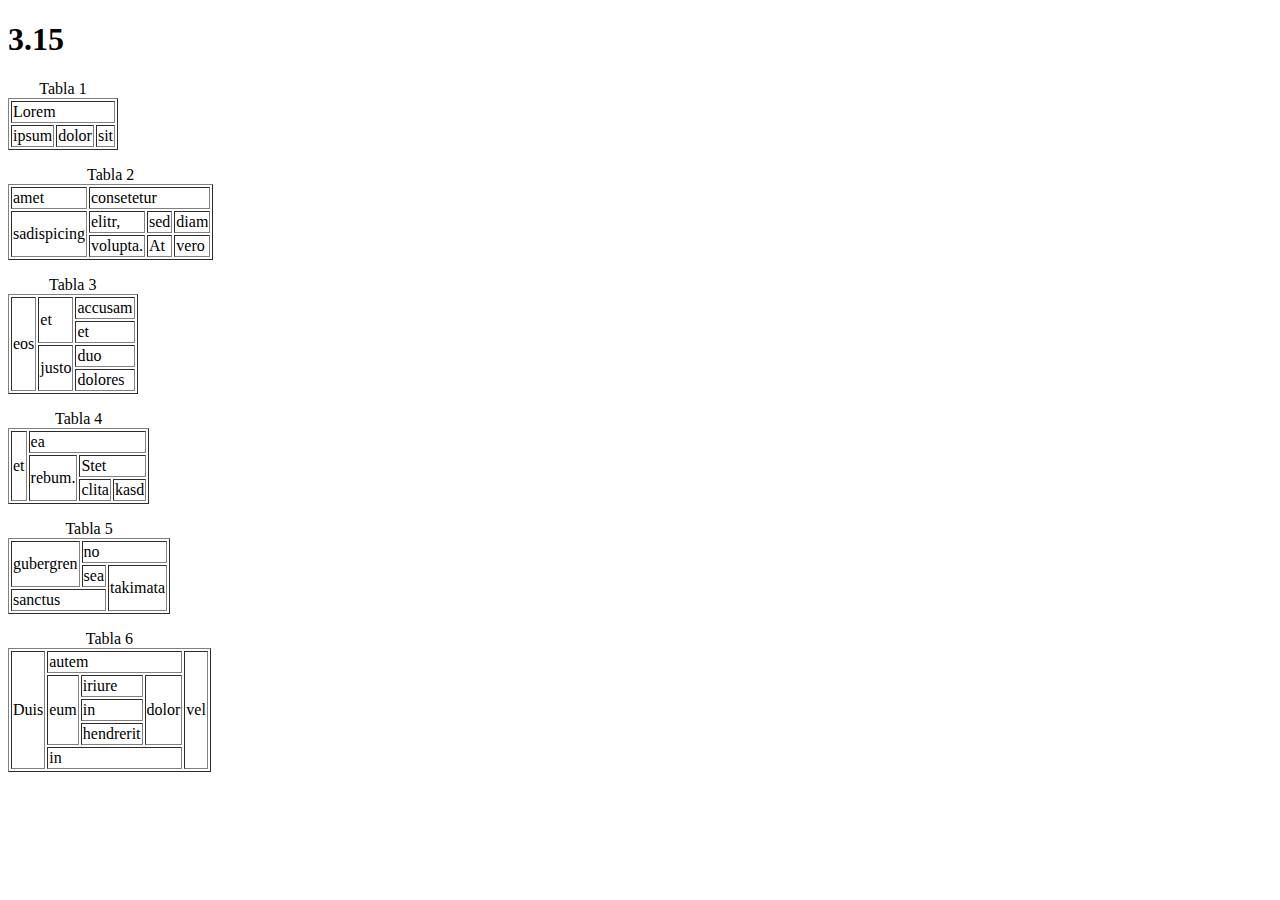
<file: 3.15/index.html>
<!DOCTYPE html>
<html lang="es">
<head>
  <meta charset="utf-8">
  <title>3.15</title>
  <meta name="viewport" content="width=device-width, initial-scale=1.0">
  
</head>

<body>
  <h1>3.15</h1>

  

  <table border="1">
    <caption>Tabla 1</caption>
    <tr>
      <td colspan="3">Lorem</td>
    </tr>
    <tr>
      <td>ipsum</td>
      <td>dolor</td>
      <td>sit</td>
    </tr>
  </table>

  <p></p>

  <table border="1">
    <caption>Tabla 2</caption>
    <tr>
      <td>amet</td>
      <td colspan="3">consetetur</td>
    </tr>
    <tr>
      <td rowspan="2">sadispicing</td>
      <td>elitr,</td>
      <td>sed</td>
      <td>diam</td>
    </tr>
    <tr>
      <td>volupta.</td>
      <td>At</td>
      <td>vero</td>
    </tr>
  </table>

  <p></p>

  <table border="1">
    <caption>Tabla 3</caption>
    <tr>
      <td rowspan="4">eos</td>
      <td rowspan="2">et</td>
      <td>accusam</td>
    </tr>
    <tr>
      <td>et</td>
    </tr>
    <tr>
      <td rowspan="2">justo</td>
      <td>duo</td>
    </tr>
    <tr>
      <td>dolores</td>
    </tr>
  </table>

  <p></p>

  <table border="1">
    <caption>Tabla 4</caption>
    <tr>
      <td rowspan="3">et</td>
      <td colspan="3">ea</td>
    </tr>
    <tr>
      <td rowspan="2">rebum.</td>
      <td colspan="2">Stet</td>
    </tr>
    <tr>
      <td>clita</td>
      <td>kasd</td>
    </tr>
  </table>

  <p></p>

  <table border="1">
    <caption>Tabla 5</caption>
    <tr>
      <td rowspan="2">gubergren</td>
      <td colspan="2">no</td>
    </tr>
    <tr>
      <td>sea</td>
      <td rowspan="2">takimata</td>
    </tr>
    <tr>
      <td colspan="2">sanctus</td>
    </tr>
  </table>

  <p></p>

  <table border="1">
    <caption>Tabla 6</caption>
    <tr>
      <td rowspan="5">Duis</td>
      <td colspan="3">autem</td>
      <td rowspan="5">vel</td>
    </tr>
    <tr>
      <td rowspan="3">eum</td>
      <td>iriure</td>
      <td rowspan="3">dolor</td>
    </tr>
    <tr>
      <td>in</td>
    </tr>
    <tr>
      <td>hendrerit</td>
    </tr>
    <tr>
      <td colspan="3">in</td>
    </tr>
  </table>
</body>
</html>
</file>
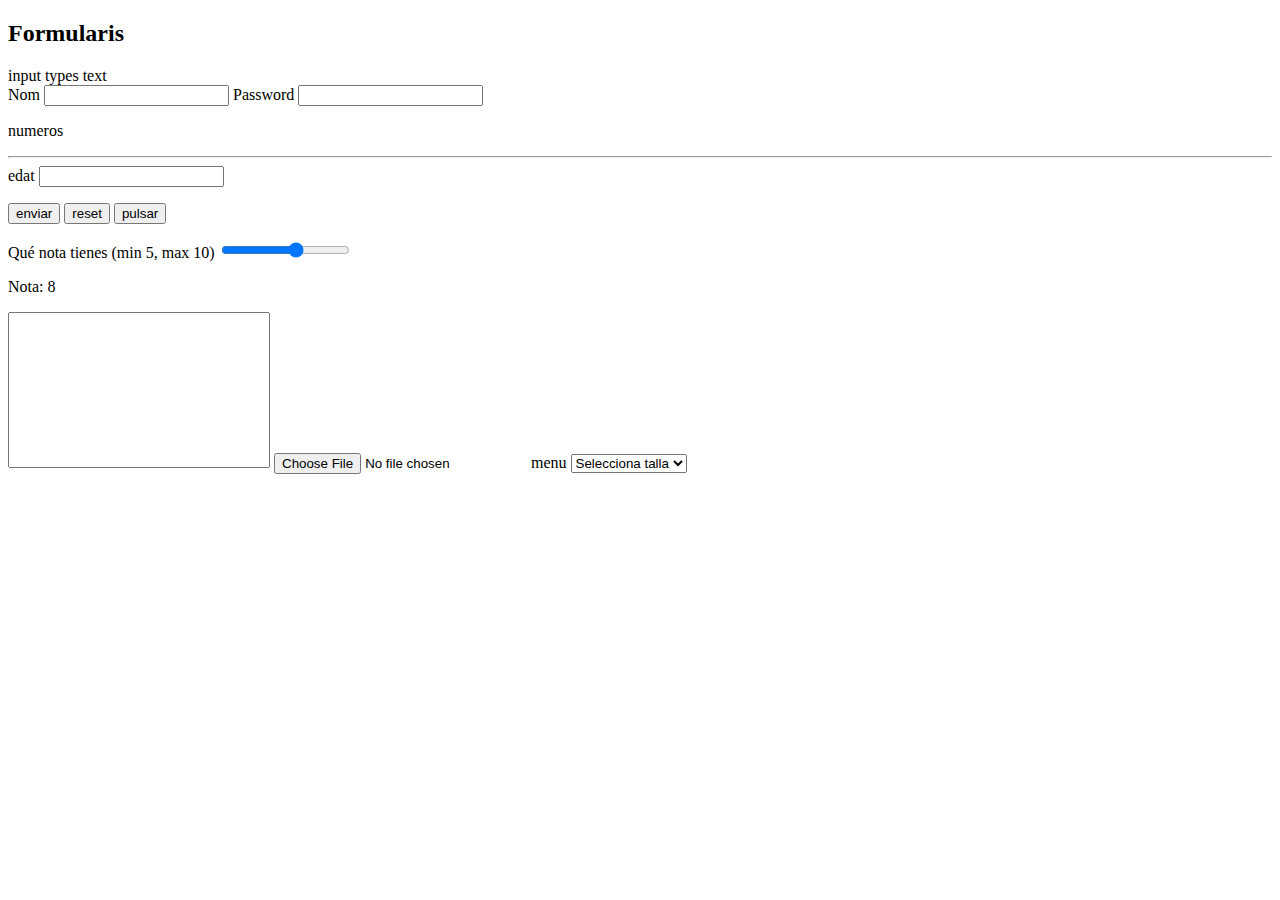
<file: forms/index.html>
<!DOCTYPE html>
<html lang="en">
<head>
    <meta charset="UTF-8">
    <meta name="viewport" content="width=device-width, initial-scale=1.0">
    <title>Document</title>
    <link rel="stylesheet" href="style.css">
</head>
<body>
    <header><h2>Formularis</h2></header>
    <form action="web.php" method="post">
        <p>input types text <br>
Nom <input type="text" name="nom" id="nom">
Password <input type="password" name="pass" id="pass">
<input type="hidden" nom="ocult" id="ocult" value="id_camiseta">
<p>numeros<hr>
    edat 
    <input  type="number"  min="18" step="any" name="edat" id="edat">


</p>
        </p>
        <input type="submit" value="enviar" id="reset">
        <input type="reset" value="reset" id="reset">
        <input type="button" value="pulsar" id="pulsar">
    </form>
    <p>
        Qué nota tienes (min 5, max 10)
        <input type="range" id="rango" min="5" max="10" step="1">
       </p>
       <p>Nota: <span id="nota"></span></p>
       </div>
       </main>
       <textarea name="observacions" id="observacions" cols="30" rows="10"></textarea>
       <input type="file">
       menu 
       <select name="menu" id="menu">
        <option selected value="0">Selecciona talla</option>
        <option value="1">uno</option>
        <option value="2">dos</option>
        <option   value="3">tres</option>
       </select>

       <script>
        var slider = document.getElementById( "rango");
        var output = document.getElementById( "nota");
        output.innerHTML = slider.value;
       
        slider.oninput = function() {
        output.innerHTML = this.value;
        }
        </script>
       </body> 
</html>
</file>
<file: forms/style.css>
textarea{
    resize: none;
}
</file>
